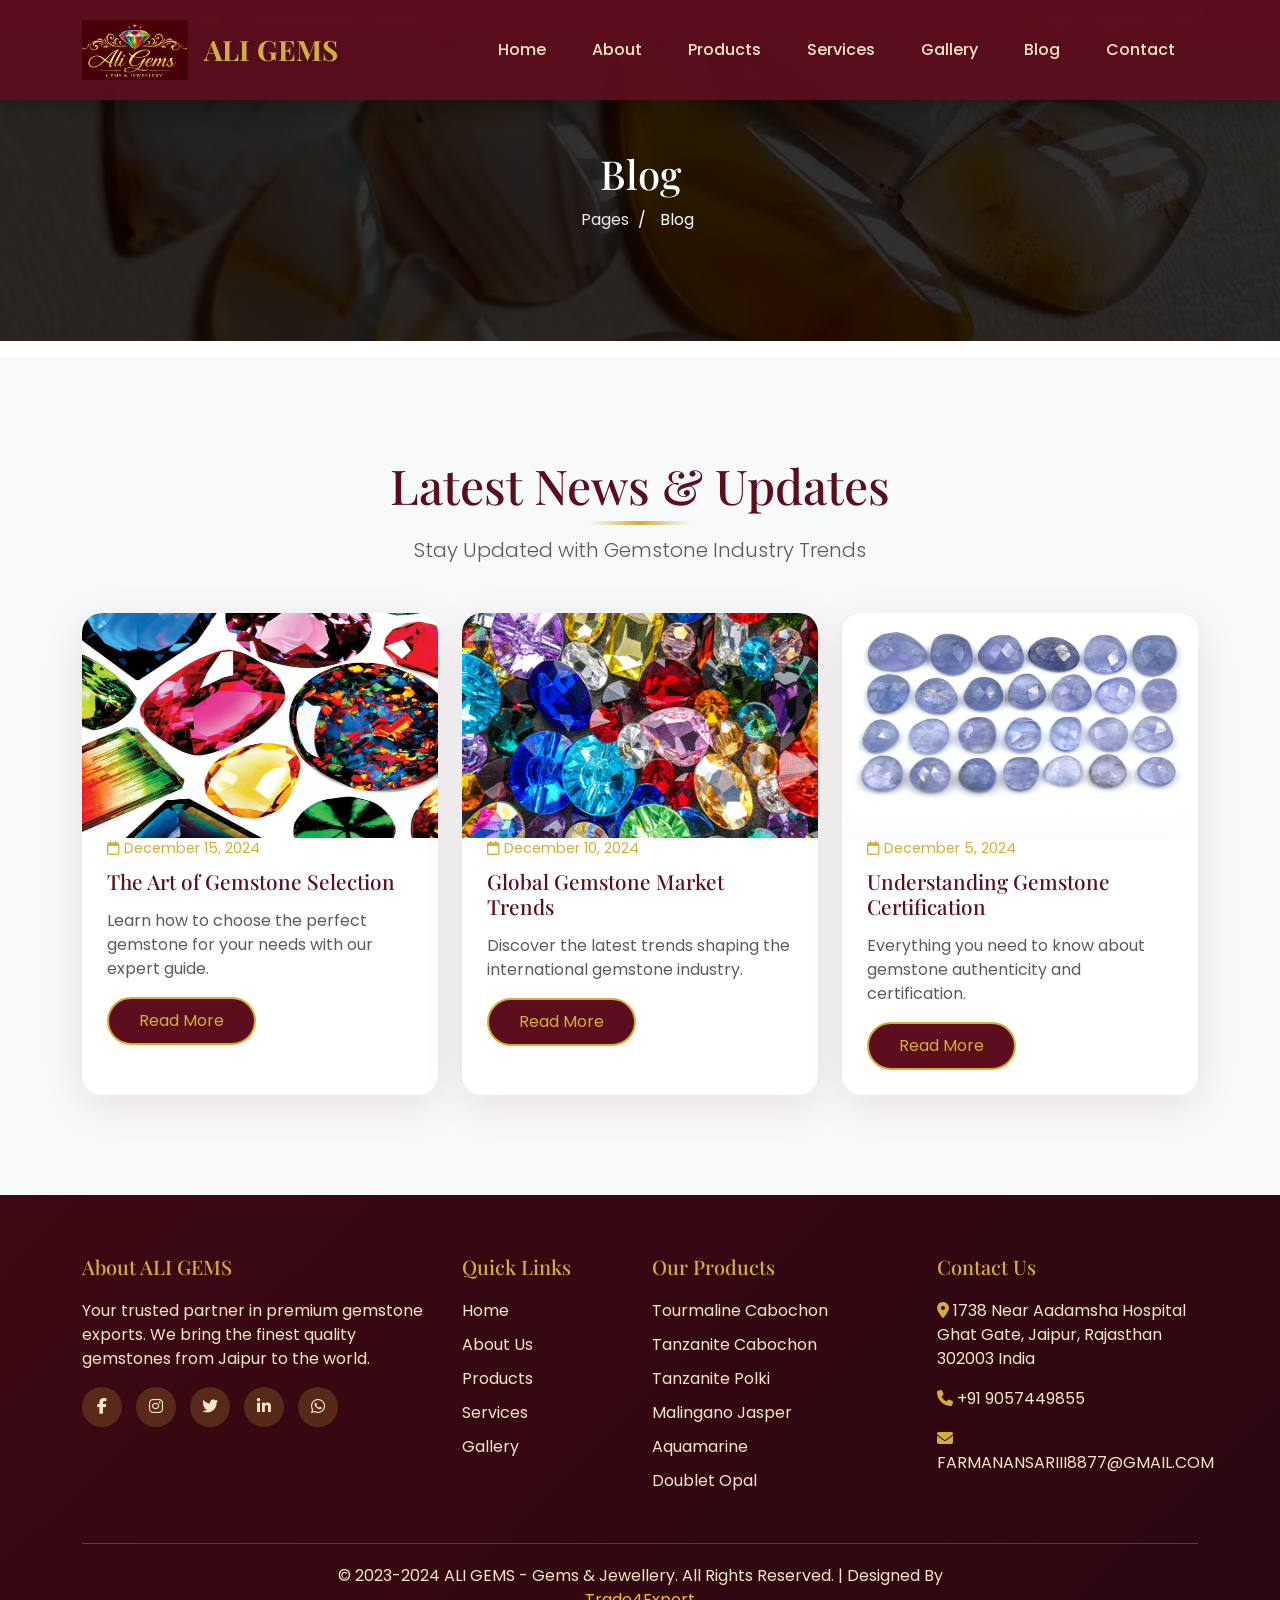
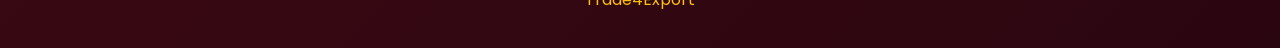
<file: blog.html>
<!DOCTYPE html>
<html lang="en">

<head>
    <meta charset="UTF-8">
    <meta name="viewport" content="width=device-width, initial-scale=1.0">
    <title>ALI GEMS - Premium Gems & Jewellery</title>
    <link href="https://cdnjs.cloudflare.com/ajax/libs/bootstrap/5.3.0/css/bootstrap.min.css" rel="stylesheet">
    <link href="https://cdnjs.cloudflare.com/ajax/libs/font-awesome/6.4.0/css/all.min.css" rel="stylesheet">
    <link
        href="https://fonts.googleapis.com/css2?family=Playfair+Display:wght@400;600;700&family=Poppins:wght@300;400;500;600;700&display=swap"
        rel="stylesheet">
    <link rel="stylesheet" href="assets/style.css">

</head>

<body>
    <!-- Top Bar -->
    <div class="top-bar">
        <div class="container">
            <div class="row">
                <div class="col-md-6">
                    <i class="fas fa-phone"></i> <a href="tel:9057449855">9057449855</a> |
                    <i class="fas fa-envelope"></i> <a
                        href="mailto:FARMANANSARIII8877@GMAIL.COM">FARMANANSARIII8877@GMAIL.COM</a>
                </div>
                <div class="col-md-6 text-md-end">
                    <i class="fas fa-map-marker-alt"></i> Jaipur, Rajasthan, India
                </div>
            </div>
        </div>
    </div>

    <!-- Header -->
    <nav class="navbar navbar-expand-lg navbar-dark fixed-top">
        <div class="container">
            <a class="navbar-brand" href="index.html"><img src="assets/img/ali_gems_logo.jpeg" height="60px"
                    width="100%" alt=""></a>
            <a class="navbar-brand" href="index.html">ALI GEMS</a>
            <button class="navbar-toggler" type="button" data-bs-toggle="collapse" data-bs-target="#navbarNav">
                <span class="navbar-toggler-icon"></span>
            </button>
            <div class="collapse navbar-collapse" id="navbarNav">
                <ul class="navbar-nav ms-auto">
                    <li class="nav-item"><a class="nav-link" href="index.html">Home</a></li>
                    <li class="nav-item"><a class="nav-link" href="about.html">About</a></li>
                    <li class="nav-item"><a class="nav-link" href="products.html">Products</a></li>
                    <li class="nav-item"><a class="nav-link" href="services.html">Services</a></li>
                    <li class="nav-item"><a class="nav-link" href="gallery.html">Gallery</a></li>
                    <li class="nav-item"><a class="nav-link" href="blog.html">Blog</a></li>
                    <li class="nav-item"><a class="nav-link" href="contact.html">Contact</a></li>
                </ul>
            </div>
        </div>
    </nav>

    <!-- Breadcrumb Section -->
    <section class="breadcrumb">
        <div class="breadcrumb-content">
            <h1>Blog</h1>
            <nav>
                <a href="#">Pages</a> <span>/</span> <span>Blog</span>
            </nav>
        </div>
    </section>

    <!-- Blog Section -->
    <section id="blog" class="blog-section">
        <div class="container">
            <div class="text-center mb-5">
                <h2 class="section-title">Latest News & Updates</h2>
                <p class="lead text-muted">Stay Updated with Gemstone Industry Trends</p>
            </div>
            <div class="row g-4">

                <div class="col-lg-4 col-md-6">
                    <div class="blog-card">
                        <div class="blog-image">
                            <img src="assets/img/blog_1.webp" height="250px" width="100%" alt="">
                        </div>
                        <div class="blog-content">
                            <div class="blog-date"><i class="far fa-calendar"></i> December 15, 2024</div>
                            <h4 class="blog-title">The Art of Gemstone Selection</h4>
                            <p class="text-muted">Learn how to choose the perfect gemstone for your needs with our
                                expert guide.</p>
                            <a href="#" class="btn-view">Read More</a>
                        </div>
                    </div>
                </div>

                <div class="col-lg-4 col-md-6">
                    <div class="blog-card">
                        <div class="blog-image">
                            <img src="assets/img/blog_2.png" height="250px" width="100%" alt="">
                        </div>
                        <div class="blog-content">
                            <div class="blog-date"><i class="far fa-calendar"></i> December 10, 2024</div>
                            <h4 class="blog-title">Global Gemstone Market Trends</h4>
                            <p class="text-muted">Discover the latest trends shaping the international gemstone
                                industry.</p>
                            <a href="#" class="btn-view">Read More</a>
                        </div>
                    </div>
                </div>

                <div class="col-lg-4 col-md-6">
                    <div class="blog-card">
                        <div class="blog-image">
                            <img src="assets/img/Tanzanite_(polki).jpeg" height="250px" width="100%" alt="">
                        </div>
                        <div class="blog-content">
                            <div class="blog-date"><i class="far fa-calendar"></i> December 5, 2024</div>
                            <h4 class="blog-title">Understanding Gemstone Certification</h4>
                            <p class="text-muted">Everything you need to know about gemstone authenticity and
                                certification.</p>
                            <a href="#" class="btn-view">Read More</a>
                        </div>
                    </div>
                </div>

            </div>
        </div>
    </section>

    <!-- Footer -->
    <footer class="footer">
        <div class="container">
            <div class="row g-4">
                <div class="col-lg-4 col-md-6">
                    <h5>About ALI GEMS</h5>
                    <p>Your trusted partner in premium gemstone exports. We bring the finest quality gemstones from
                        Jaipur to the world.</p>
                    <div class="social-icons mt-3">
                        <a href="#"><i class="fab fa-facebook-f"></i></a>
                        <a href="#"><i class="fab fa-instagram"></i></a>
                        <a href="#"><i class="fab fa-twitter"></i></a>
                        <a href="#"><i class="fab fa-linkedin-in"></i></a>
                        <a href="#"><i class="fab fa-whatsapp"></i></a>
                    </div>
                </div>
                <div class="col-lg-2 col-md-6">
                    <h5>Quick Links</h5>
                    <a href="#home">Home</a>
                    <a href="#about">About Us</a>
                    <a href="#products">Products</a>
                    <a href="#services">Services</a>
                    <a href="#gallery">Gallery</a>
                </div>
                <div class="col-lg-3 col-md-6">
                    <h5>Our Products</h5>
                    <a href="#">Tourmaline Cabochon</a>
                    <a href="#">Tanzanite Cabochon</a>
                    <a href="#">Tanzanite Polki</a>
                    <a href="#">Malingano Jasper</a>
                    <a href="#">Aquamarine</a>
                    <a href="#">Doublet Opal</a>
                </div>
                <div class="col-lg-3 col-md-6">
                    <h5>Contact Us</h5>
                    <p><i class="fas fa-map-marker-alt" style="color: var(--gold);"></i> 1738 Near Aadamsha Hospital
                        Ghat Gate, Jaipur, Rajasthan 302003
                        India</p>
                    <p><i class="fas fa-phone" style="color: var(--gold);"></i> +91 9057449855</p>
                    <p><i class="fas fa-envelope" style="color: var(--gold);"></i> FARMANANSARIII8877@GMAIL.COM</p>
                </div>
            </div>
            <div class="copyright">
                <p>&copy; 2023-2024 ALI GEMS - Gems & Jewellery. All Rights Reserved. | Designed By <span><a
                            href="https://trade4export.com" class="text-warning">Trade4Export</a></span>
                </p>
            </div>
        </div>
    </footer>

    <!-- script for contact us  -->
    <script>
        document.getElementById('contactForm').addEventListener('submit', function (e) {
            e.preventDefault();

            const name = document.getElementById('name').value;
            const email = document.getElementById('email').value;
            const phone = document.getElementById('phone').value;
            const message = document.getElementById('message').value;


            // Check if any of the fields are empty
            if (!name || !email || !phone || !message) {
                alert("Please fill all the fields");
                return;  // Exit the function if any field is empty
            }


            const whatsappNum = "9057449855";

            const text = `Hello my name is ${name}. %0A%0A${message}%0A%0Ayou can contact me back on my email: ${email} or phone number: ${phone}`;

            const whatsappUrl = `https://wa.me/${whatsappNum}?text=${text}`;

            window.open(whatsappUrl, '_blank');

        })
    </script>

    <!-- enquiry modal -->
    <div class="modal" id="enquiryModal" tabindex="-1">
        <div class="modal-dialog modal-dialog-centered">
            <div class="modal-content">
                <div class="modal-header">
                    <h5 class="modal-title">Enquiry Modal</h5>
                    <button type="button" class="btn-close" data-bs-dismiss="modal" aria-label="Close"></button>
                </div>
                <div class="modal-body">
                    <form id="enquiryForm">
                        <div class="row">
                            <div class="col-md-12">
                                <div class="row">
                                    <div class="col-md-6">
                                        <input type="text" id="name" class="form-control" placeholder="Enter name"
                                            required>
                                    </div>
                                    <div class="col-md-6">
                                        <input type="email" id="email" class="form-control" placeholder="Enter email"
                                            required>
                                    </div>
                                    <div class="col-md-6">
                                        <input type="phone" id="phone" class="form-control" placeholder="Enter number"
                                            required>
                                    </div>
                                    <div class="col-md-6">
                                        <input type="text" id="subject" class="form-control" placeholder="Enter subject"
                                            required>
                                    </div>
                                    <div class="col-md-12">
                                        <textarea name="" id="message" class="form-control" placeholder="Enter message"
                                            required></textarea>
                                    </div>
                                </div>
                            </div>
                        </div>
                    </form>
                    <div class="modal-footer">
                        <button type="button" class="btn btn-secondary" data-bs-dismiss="modal">Close</button>
                        <button type="button" id="sendEmailButton" class="btn btn-primary">Send via Email</button>
                    </div>
                </div>
            </div>
        </div>
    </div>

    <!-- script for sending enquiry email -->
    <script>
        document.getElementById('sendEmailButton').addEventListener('click', function (e) {
            e.preventDefault();

            const name = document.getElementById('name').value;
            const email = document.getElementById('email').value;
            const phone = document.getElementById('phone').value;
            const subject = document.getElementById('subject').value;
            const message = document.getElementById('message').value;

            // Check if any of the fields are empty
            if (!name || !email || !phone || !subject || !message) {
                alert("Please fill all the fields");
                return;  // Exit the function if any field is empty
            }

            const mailtoLink = `mailto:FARMANANSARIII8877@GMAIL.COM?subject=${encodeURIComponent(subject)}&body=Name: ${encodeURIComponent(name)}%0AEmail: ${encodeURIComponent(email)}%0APhone: ${encodeURIComponent(phone)}%0AMessage: ${encodeURIComponent(message)}`;
            window.location.href = mailtoLink;
        })
    </script>

    <script src="https://cdnjs.cloudflare.com/ajax/libs/bootstrap/5.3.0/js/bootstrap.bundle.min.js"></script>
    <script>
        // Navbar scroll effect
        window.addEventListener('scroll', function () {
            const navbar = document.querySelector('.navbar');
            if (window.scrollY > 50) {
                navbar.classList.add('scrolled');
            } else {
                navbar.classList.remove('scrolled');
            }
        });

        // Smooth scrolling
        document.querySelectorAll('a[href^="#"]').forEach(anchor => {
            anchor.addEventListener('click', function (e) {
                e.preventDefault();
                const target = document.querySelector(this.getAttribute('href'));
                if (target) {
                    target.scrollIntoView({
                        behavior: 'smooth',
                        block: 'start'
                    });
                }
            });
        });

        // Animation on scroll
        const observerOptions = {
            threshold: 0.1,
            rootMargin: '0px 0px -50px 0px'
        };

        const observer = new IntersectionObserver(function (entries) {
            entries.forEach(entry => {
                if (entry.isIntersecting) {
                    entry.target.style.opacity = '1';
                    entry.target.style.transform = 'translateY(0)';
                }
            });
        }, observerOptions);

        document.querySelectorAll('.product-card, .service-card, .blog-card, .about-card').forEach(el => {
            el.style.opacity = '0';
            el.style.transform = 'translateY(30px)';
            el.style.transition = 'all 0.6s ease-out';
            observer.observe(el);
        });
    </script>

</body>
</file>
<file: assets/style.css>
/* css */
:root {
    --primary-maroon: #5C0E1E;
    --dark-maroon: #3D0913;
    --gold: #D4AF37;
    --light-gold: #F4E5C3;
    --white: #FFFFFF;
}

* {
    margin: 0;
    padding: 0;
    box-sizing: border-box;
}

body {
    font-family: 'Poppins', sans-serif;
    overflow-x: hidden;
}

h1,
h2,
h3,
h4,
h5,
h6 {
    font-family: 'Playfair Display', serif;
}

/* Top Bar */
.top-bar {
    background: linear-gradient(135deg, var(--dark-maroon) 0%, var(--primary-maroon) 100%);
    color: var(--light-gold);
    padding: 10px 0;
    font-size: 14px;
    animation: slideDown 0.5s ease-out;
}

@keyframes slideDown {
    from {
        transform: translateY(-100%);
        opacity: 0;
    }

    to {
        transform: translateY(0);
        opacity: 1;
    }
}

.top-bar i {
    color: var(--gold);
    margin-right: 5px;
}

.top-bar a {
    color: var(--light-gold);
    text-decoration: none;
    transition: color 0.3s;
}

.top-bar a:hover {
    color: var(--gold);
}

/* Header */
.navbar {
    background: rgba(92, 14, 30, 0.95) !important;
    backdrop-filter: blur(10px);
    padding: 15px 0;
    transition: all 0.4s ease;
    box-shadow: 0 4px 20px rgba(0, 0, 0, 0.3);
}

.navbar.scrolled {
    padding: 10px 0;
    background: rgba(61, 9, 19, 0.98) !important;
}

.navbar-brand {
    font-family: 'Playfair Display', serif;
    font-size: 28px;
    font-weight: 700;
    color: var(--gold) !important;
    text-shadow: 2px 2px 4px rgba(0, 0, 0, 0.3);
    animation: fadeIn 1s ease-out;
}

@keyframes fadeIn {
    from {
        opacity: 0;
    }

    to {
        opacity: 1;
    }
}

.nav-link {
    color: var(--light-gold) !important;
    font-weight: 500;
    margin: 0 15px;
    position: relative;
    transition: all 0.3s;
}

.nav-link::after {
    content: '';
    position: absolute;
    bottom: -5px;
    left: 0;
    width: 0;
    height: 2px;
    background: var(--gold);
    transition: width 0.3s;
}

.nav-link:hover::after {
    width: 100%;
}

.nav-link:hover {
    color: var(--gold) !important;
    transform: translateY(-2px);
}

/* Banner Section */
.banner {
    position: relative;
    height: 100vh;
    background: url('./img/baner_1.jpg') center/cover no-repeat;
    display: flex;
    align-items: center;
    justify-content: center;
    overflow: hidden;
}

/* Dark overlay ONLY on image */
.banner::before {
    content: '';
    position: absolute;
    inset: 0;
    background: rgba(0, 0, 0, 0.7);
    /* increase/decrease darkness here */
    z-index: 1;
}

/* Content stays bright */
.banner-content {
    position: relative;
    z-index: 2;
    color: #ffffff;
    text-align: center;
}

@keyframes wave {
    0% {
        background-position: 0 0;
    }

    100% {
        background-position: 1440px 0;
    }
}

.banner-content {
    position: relative;
    z-index: 2;
    animation: fadeInUp 1s ease-out;
}

@keyframes fadeInUp {
    from {
        opacity: 0;
        transform: translateY(50px);
    }

    to {
        opacity: 1;
        transform: translateY(0);
    }
}

.banner h1 {
    font-size: 4rem;
    font-weight: 700;
    color: var(--gold);
    text-shadow: 3px 3px 6px rgba(0, 0, 0, 0.5);
    margin-bottom: 20px;
    animation: glow 2s ease-in-out infinite alternate;
}

@keyframes glow {
    from {
        text-shadow: 3px 3px 6px rgba(0, 0, 0, 0.5), 0 0 20px rgba(212, 175, 55, 0.3);
    }

    to {
        text-shadow: 3px 3px 6px rgba(0, 0, 0, 0.5), 0 0 40px rgba(212, 175, 55, 0.6);
    }
}

.banner p {
    font-size: 1.5rem;
    color: var(--light-gold);
    margin-bottom: 30px;
}

.btn-gold {
    background: linear-gradient(135deg, var(--gold) 0%, #F4D03F 100%);
    color: var(--dark-maroon);
    padding: 15px 40px;
    border: none;
    border-radius: 50px;
    font-weight: 600;
    transition: all 0.3s;
    box-shadow: 0 5px 20px rgba(212, 175, 55, 0.4);
}

.btn-gold:hover {
    transform: translateY(-3px);
    box-shadow: 0 8px 30px rgba(212, 175, 55, 0.6);
    color: var(--dark-maroon);
}

.floating-gems {
    position: absolute;
    width: 100%;
    height: 100%;
    top: 0;
    left: 0;
}

.gem {
    position: absolute;
    font-size: 30px;
    opacity: 0.3;
    animation: float 6s ease-in-out infinite;
}

@keyframes float {

    0%,
    100% {
        transform: translateY(0) rotate(0deg);
    }

    50% {
        transform: translateY(-30px) rotate(180deg);
    }
}

.gem:nth-child(1) {
    top: 20%;
    left: 10%;
    animation-delay: 0s;
}

.gem:nth-child(2) {
    top: 60%;
    left: 80%;
    animation-delay: 1s;
}

.gem:nth-child(3) {
    top: 40%;
    left: 70%;
    animation-delay: 2s;
}

.gem:nth-child(4) {
    top: 70%;
    left: 20%;
    animation-delay: 3s;
}

/* About Us Section */
.about-section {
    padding: 100px 0;
    background: linear-gradient(180deg, #F8F9FA 0%, #FFFFFF 100%);
    position: relative;
    overflow: hidden;
}

.about-section::before {
    content: '';
    position: absolute;
    top: -50px;
    right: -50px;
    width: 300px;
    height: 300px;
    background: radial-gradient(circle, rgba(212, 175, 55, 0.1) 0%, transparent 70%);
    border-radius: 50%;
}

.section-title {
    font-size: 3rem;
    color: var(--primary-maroon);
    margin-bottom: 20px;
    position: relative;
    display: inline-block;
}

.section-title::after {
    content: '';
    position: absolute;
    bottom: -10px;
    left: 50%;
    transform: translateX(-50%);
    width: 100px;
    height: 4px;
    background: linear-gradient(90deg, transparent, var(--gold), transparent);
}

.about-card {
    background: white;
    border-radius: 20px;
    padding: 40px;
    box-shadow: 0 10px 40px rgba(92, 14, 30, 0.1);
    transition: all 0.4s;
    border: 2px solid transparent;
    animation: slideInLeft 1s ease-out;
}

@keyframes slideInLeft {
    from {
        opacity: 0;
        transform: translateX(-50px);
    }

    to {
        opacity: 1;
        transform: translateX(0);
    }
}

.about-card:hover {
    transform: translateY(-10px);
    border-color: var(--gold);
    box-shadow: 0 15px 50px rgba(212, 175, 55, 0.3);
}

.about-icon {
    font-size: 4rem;
    color: var(--gold);
    margin-bottom: 20px;
    animation: bounce 2s ease-in-out infinite;
}

@keyframes bounce {

    0%,
    100% {
        transform: translateY(0);
    }

    50% {
        transform: translateY(-10px);
    }
}

/* Products Section */
.products-section {
    padding: 100px 0;
    background: var(--primary-maroon);
    position: relative;
}

.products-section::before {
    content: '';
    position: absolute;
    top: 0;
    left: 0;
    right: 0;
    height: 100%;
    background: url('./img/All_available.jpeg');
    opacity: 0.5;
}

.products-section .section-title {
    color: var(--gold);
}

.products-section p {
    color: var(--light-gold);
}

.product-card {
    background: rgba(255, 255, 255, 0.95);
    border-radius: 20px;
    overflow: hidden;
    transition: all 0.4s;
    box-shadow: 0 10px 40px rgba(0, 0, 0, 0.3);
    animation: fadeInUp 1s ease-out;
}

.product-card:hover {
    transform: translateY(-15px) scale(1.02);
    box-shadow: 0 20px 60px rgba(212, 175, 55, 0.4);
}

.product-image {
    height: 250px;
    background: linear-gradient(135deg, var(--gold) 0%, var(--light-gold) 100%);
    display: flex;
    align-items: center;
    justify-content: center;
    font-size: 5rem;
    color: var(--primary-maroon);
    position: relative;
    overflow: hidden;
}

.product-image::before {
    content: '';
    position: absolute;
    top: -50%;
    left: -50%;
    width: 200%;
    height: 200%;
    background: radial-gradient(circle, rgba(255, 255, 255, 0.3) 0%, transparent 70%);
    animation: rotate 10s linear infinite;
}

@keyframes rotate {
    from {
        transform: rotate(0deg);
    }

    to {
        transform: rotate(360deg);
    }
}

.product-content {
    padding: 25px;
}

.product-title {
    color: var(--primary-maroon);
    font-size: 1.5rem;
    font-weight: 600;
    margin-bottom: 15px;
}

.btn-view {
    background: var(--primary-maroon);
    color: var(--gold);
    padding: 10px 30px;
    border-radius: 25px;
    text-decoration: none;
    transition: all 0.3s;
    display: inline-block;
    border: 2px solid var(--gold);
}

.btn-view:hover {
    background: var(--gold);
    color: var(--primary-maroon);
    transform: scale(1.05);
}

/* Services Section */
.services-section {
    padding: 100px 0;
    background: url('./assets/img/Aquamarine.jpeg') center center no-repeat;
    background-size: cover;
    position: relative;
}

.services-section::before {
    content: '';
    position: absolute;
    top: 0;
    left: 0;
    right: 0;
    bottom: 0;
    background: rgba(255, 255, 255, 0.95);
}

.service-card {
    background: white;
    border-radius: 20px;
    padding: 40px;
    text-align: center;
    transition: all 0.4s;
    box-shadow: 0 5px 30px rgba(92, 14, 30, 0.1);
    position: relative;
    z-index: 1;
    border: 2px solid transparent;
}

.service-card:hover {
    transform: translateY(-10px);
    border-color: var(--gold);
    background: linear-gradient(135deg, var(--primary-maroon) 0%, var(--dark-maroon) 100%);
    box-shadow: 0 15px 50px rgba(212, 175, 55, 0.4);
}

.service-card:hover .service-icon,
.service-card:hover h4,
.service-card:hover p {
    color: var(--gold);
}

.service-icon {
    font-size: 4rem;
    color: var(--primary-maroon);
    margin-bottom: 20px;
    transition: all 0.4s;
}

.service-card h4 {
    color: var(--primary-maroon);
    margin-bottom: 15px;
    transition: all 0.4s;
}

.service-card p {
    color: #666;
    transition: all 0.4s;
}

/* Gallery Section */
.gallery-section {
    padding: 100px 0;
    background: linear-gradient(135deg, var(--dark-maroon) 0%, var(--primary-maroon) 50%, #8B1E3F 100%);
    position: relative;
}

.gallery-section .section-title {
    color: var(--gold);
}

.gallery-item {
    position: relative;
    overflow: hidden;
    border-radius: 15px;
    height: 300px;
    margin-bottom: 30px;
    cursor: pointer;
    box-shadow: 0 10px 30px rgba(0, 0, 0, 0.5);
}

.gallery-item::before {
    content: '';
    position: absolute;
    top: 0;
    left: 0;
    right: 0;
    bottom: 0;
    background: linear-gradient(135deg, rgba(212, 175, 55, 0.8) 0%, rgba(92, 14, 30, 0.8) 100%);
    opacity: 0;
    transition: opacity 0.4s;
    z-index: 1;
}

.gallery-item:hover::before {
    opacity: 1;
}

.gallery-overlay {
    position: absolute;
    top: 50%;
    left: 50%;
    transform: translate(-50%, -50%);
    color: white;
    font-size: 3rem;
    opacity: 0;
    transition: opacity 0.4s;
    z-index: 2;
}

.gallery-item:hover .gallery-overlay {
    opacity: 1;
}

.gallery-bg {
    width: 100%;
    height: 100%;
    background: linear-gradient(135deg, var(--gold) 0%, var(--light-gold) 100%);
    display: flex;
    align-items: center;
    justify-content: center;
    font-size: 4rem;
    color: var(--primary-maroon);
    transition: transform 0.4s;
}

.gallery-item:hover .gallery-bg {
    transform: scale(1.1);
}

/* Blog Section */
.blog-section {
    padding: 100px 0;
    background: #F8F9FA;
}

.blog-card {
    background: white;
    border-radius: 20px;
    overflow: hidden;
    box-shadow: 0 10px 40px rgba(92, 14, 30, 0.1);
    transition: all 0.4s;
    height: 100%;
}

.blog-card:hover {
    transform: translateY(-10px);
    box-shadow: 0 20px 60px rgba(212, 175, 55, 0.3);
}

.blog-image {
    height: 200px;
    background: linear-gradient(135deg, var(--primary-maroon) 0%, var(--dark-maroon) 100%);
    display: flex;
    align-items: center;
    justify-content: center;
    color: var(--gold);
    font-size: 3rem;
}

.blog-content {
    padding: 25px;
}

.blog-date {
    color: var(--gold);
    font-size: 0.9rem;
    margin-bottom: 10px;
}

.blog-title {
    color: var(--primary-maroon);
    font-size: 1.3rem;
    margin-bottom: 15px;
}

/* Contact Section */
.contact-section {
    padding: 100px 0;
    background: linear-gradient(135deg, var(--dark-maroon) 0%, var(--primary-maroon) 100%);
}

.contact-section .section-title {
    color: var(--gold);
}

.contact-form {
    background: rgba(255, 255, 255, 0.95);
    border-radius: 20px;
    padding: 40px;
    box-shadow: 0 10px 40px rgba(0, 0, 0, 0.3);
}

.form-control {
    border: 2px solid var(--light-gold);
    border-radius: 10px;
    padding: 12px;
    margin-bottom: 20px;
    transition: all 0.3s;
}

.form-control:focus {
    border-color: var(--gold);
    box-shadow: 0 0 15px rgba(212, 175, 55, 0.3);
}

.contact-info {
    background: rgba(255, 255, 255, 0.1);
    backdrop-filter: blur(10px);
    border-radius: 20px;
    padding: 40px;
    color: var(--light-gold);
    border: 2px solid rgba(212, 175, 55, 0.3);
}

.contact-item {
    margin-bottom: 30px;
    display: flex;
    align-items: center;
}

.contact-item i {
    font-size: 2rem;
    color: var(--gold);
    margin-right: 20px;
}

/* Footer */
.footer {
    background: linear-gradient(135deg, var(--dark-maroon) 0%, #2A0610 100%);
    color: var(--light-gold);
    padding: 60px 0 20px;
}

.footer h5 {
    color: var(--gold);
    margin-bottom: 20px;
}

.footer a {
    color: var(--light-gold);
    text-decoration: none;
    transition: all 0.3s;
    display: block;
    margin-bottom: 10px;
}

.footer a:hover {
    color: var(--gold);
    padding-left: 10px;
}

.social-icons a {
    display: inline-block;
    width: 40px;
    height: 40px;
    background: rgba(212, 175, 55, 0.2);
    border-radius: 50%;
    text-align: center;
    line-height: 40px;
    margin-right: 10px;
    transition: all 0.3s;
}

.social-icons a:hover {
    background: var(--gold);
    color: var(--dark-maroon);
    transform: translateY(-5px);
}

.copyright {
    border-top: 1px solid rgba(212, 175, 55, 0.3);
    margin-top: 40px;
    padding-top: 20px;
    text-align: center;
}

/* Responsive */
@media (max-width: 768px) {
    .banner h1 {
        font-size: 2.5rem;
    }

    .banner p {
        font-size: 1.2rem;
    }

    .section-title {
        font-size: 2rem;
    }
}


/* background for bread crumb */
.breadcrumb {
    background-image: url("./img/Malingano_Jasper.jpeg");
    /* change image path */
    background-size: cover;
    background-position: center;
    background-repeat: no-repeat;
    height: 300px;
    display: flex;
    align-items: center;
    justify-content: center;
    position: relative;
}

/* Optional dark overlay */
.breadcrumb::before {
    content: "";
    position: absolute;
    inset: 0;
    background: rgba(0, 0, 0, 0.9);
    opacity: 0.9;
}

.breadcrumb-content {
    position: relative;
    text-align: center;
    color: #fff;
}

.breadcrumb-content h1 {
    font-size: 40px;
    margin-bottom: 10px;
}

.breadcrumb-content nav {
    font-size: 16px;
}

.breadcrumb-content nav a {
    color: #fff;
    text-decoration: none;
    opacity: 0.9;
}

.breadcrumb-content nav span {
    margin: 0 5px;
}
</file>
